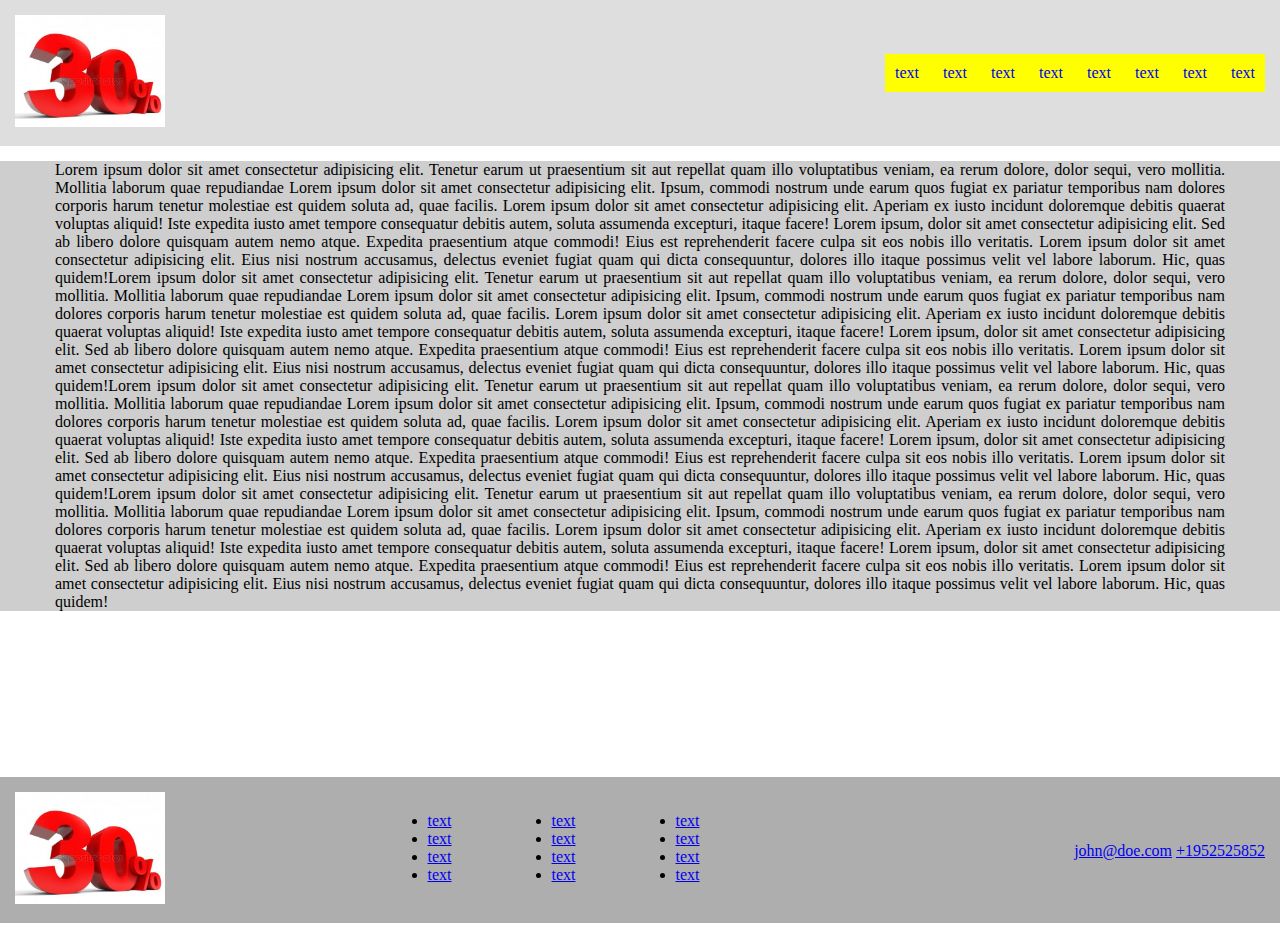
<file: index.html>
<!DOCTYPE html>
<html lang="en">

<head>
    <meta charset="UTF-8">
    <title>Document</title>
    <link rel="stylesheet" href="./css/style.css">
</head>

<body>
<div class="wrap">
    <header>
        <a href="#" class="logo"><img src="./img/1.jpg" alt=""></a>
        <nav>
            <li><a href="#">text</a></li>
            <li><a href="#">text</a></li>
            <li><a href="#">text</a></li>
            <li><a href="#">text</a></li>
            <li><a href="#">text</a></li>
            <li><a href="#">text</a></li>
            <li><a href="#">text</a></li>
            <li><a href="#">text</a></li>
        </nav>
    </header>
    <main>
        <div class="wrapper">
            <div class="content">Lorem ipsum dolor sit amet consectetur adipisicing elit. Tenetur earum ut praesentium
                sit
                aut repellat quam illo voluptatibus veniam, ea rerum dolore, dolor sequi, vero mollitia. Mollitia
                laborum
                quae repudiandae Lorem ipsum dolor sit amet consectetur adipisicing elit. Ipsum, commodi nostrum unde
                earum quos fugiat ex pariatur temporibus nam dolores corporis harum tenetur molestiae est quidem soluta
                ad, quae facilis. Lorem ipsum dolor sit amet consectetur adipisicing elit. Aperiam ex iusto incidunt
                doloremque debitis quaerat voluptas aliquid! Iste expedita iusto amet tempore consequatur debitis
                autem, soluta assumenda excepturi, itaque facere! Lorem ipsum, dolor sit amet consectetur adipisicing
                elit. Sed ab libero dolore quisquam autem nemo atque. Expedita praesentium atque commodi! Eius est
                reprehenderit facere culpa sit eos nobis illo veritatis. Lorem ipsum dolor sit amet consectetur
                adipisicing elit. Eius nisi nostrum accusamus, delectus eveniet fugiat quam qui dicta consequuntur,
                dolores illo itaque possimus velit vel labore laborum. Hic, quas quidem!Lorem ipsum dolor sit amet
                consectetur adipisicing elit. Tenetur earum ut praesentium sit
                aut repellat quam illo voluptatibus veniam, ea rerum dolore, dolor sequi, vero mollitia. Mollitia
                laborum
                quae repudiandae Lorem ipsum dolor sit amet consectetur adipisicing elit. Ipsum, commodi nostrum unde
                earum quos fugiat ex pariatur temporibus nam dolores corporis harum tenetur molestiae est quidem soluta
                ad, quae facilis. Lorem ipsum dolor sit amet consectetur adipisicing elit. Aperiam ex iusto incidunt
                doloremque debitis quaerat voluptas aliquid! Iste expedita iusto amet tempore consequatur debitis
                autem, soluta assumenda excepturi, itaque facere! Lorem ipsum, dolor sit amet consectetur adipisicing
                elit. Sed ab libero dolore quisquam autem nemo atque. Expedita praesentium atque commodi! Eius est
                reprehenderit facere culpa sit eos nobis illo veritatis. Lorem ipsum dolor sit amet consectetur
                adipisicing elit. Eius nisi nostrum accusamus, delectus eveniet fugiat quam qui dicta consequuntur,
                dolores illo itaque possimus velit vel labore laborum. Hic, quas quidem!Lorem ipsum dolor sit amet
                consectetur adipisicing elit. Tenetur earum ut praesentium sit
                aut repellat quam illo voluptatibus veniam, ea rerum dolore, dolor sequi, vero mollitia. Mollitia
                laborum
                quae repudiandae Lorem ipsum dolor sit amet consectetur adipisicing elit. Ipsum, commodi nostrum unde
                earum quos fugiat ex pariatur temporibus nam dolores corporis harum tenetur molestiae est quidem soluta
                ad, quae facilis. Lorem ipsum dolor sit amet consectetur adipisicing elit. Aperiam ex iusto incidunt
                doloremque debitis quaerat voluptas aliquid! Iste expedita iusto amet tempore consequatur debitis
                autem, soluta assumenda excepturi, itaque facere! Lorem ipsum, dolor sit amet consectetur adipisicing
                elit. Sed ab libero dolore quisquam autem nemo atque. Expedita praesentium atque commodi! Eius est
                reprehenderit facere culpa sit eos nobis illo veritatis. Lorem ipsum dolor sit amet consectetur
                adipisicing elit. Eius nisi nostrum accusamus, delectus eveniet fugiat quam qui dicta consequuntur,
                dolores illo itaque possimus velit vel labore laborum. Hic, quas quidem!Lorem ipsum dolor sit amet
                consectetur adipisicing elit. Tenetur earum ut praesentium sit
                aut repellat quam illo voluptatibus veniam, ea rerum dolore, dolor sequi, vero mollitia. Mollitia
                laborum
                quae repudiandae Lorem ipsum dolor sit amet consectetur adipisicing elit. Ipsum, commodi nostrum unde
                earum quos fugiat ex pariatur temporibus nam dolores corporis harum tenetur molestiae est quidem soluta
                ad, quae facilis. Lorem ipsum dolor sit amet consectetur adipisicing elit. Aperiam ex iusto incidunt
                doloremque debitis quaerat voluptas aliquid! Iste expedita iusto amet tempore consequatur debitis
                autem, soluta assumenda excepturi, itaque facere! Lorem ipsum, dolor sit amet consectetur adipisicing
                elit. Sed ab libero dolore quisquam autem nemo atque. Expedita praesentium atque commodi! Eius est
                reprehenderit facere culpa sit eos nobis illo veritatis. Lorem ipsum dolor sit amet consectetur
                adipisicing elit. Eius nisi nostrum accusamus, delectus eveniet fugiat quam qui dicta consequuntur,
                dolores illo itaque possimus velit vel labore laborum. Hic, quas quidem!
            </div>
        </div>
    </main>
    <footer>
        <div class="footer__row">
            <a href="#" class="logo"><img src="./img/1.jpg" alt=""></a>
            <div class="footer__section_menu">
                <nav>
                    <li><a href="#">text</a></li>
                    <li><a href="#">text</a></li>
                    <li><a href="#">text</a></li>
                    <li><a href="#">text</a></li>
                </nav>
                <nav>
                    <li><a href="#">text</a></li>
                    <li><a href="#">text</a></li>
                    <li><a href="#">text</a></li>
                    <li><a href="#">text</a></li>
                </nav>
                <nav>
                    <li><a href="#">text</a></li>
                    <li><a href="#">text</a></li>
                    <li><a href="#">text</a></li>
                    <li><a href="#">text</a></li>
                </nav>
            </div>
            <div class="footer__section_contacts">
                <a href="mailto:john@doe.com">john@doe.com</a>
                <a href="tel:+1952525852">+1952525852</a>
            </div>
        </div>
    </footer>

</div>
</body>

</html>
</file>
<file: css/style.css>
* {
  margin: 0;
  padding: 0;
  box-sizing: border-box;
}
/* 
body{
    height: 100vh;
} */

.wrap{
    position: relative;
}

header {
  background: #dedede;
  overflow: hidden;
  position: relative;
  padding: 15px;
}

header .logo, footer .logo {
  display: block;
  max-width: 150px;
  width: 100%;
  float: left;
}

.logo img {
  width: 100%;
}

header nav {
  float: right;
  background: yellow;
  margin: 39px 0;
}
header nav li {
  display: inline-block;
  padding: 10px;
}
header nav li a {
  text-decoration: none;
}
header nav li:hover {
  background: #cecece;
}
header nav li:hover a {
  color: green;
}

main {
    margin: 15px 0;
    padding-bottom: 312px;
}
.wrapper{
    background: #cecece;
}
.content{
    max-width: 1200px;
    width: 100%;
    padding: 0 15px;
    margin: 0 auto;
    text-align: justify;
}

footer {
  background: #aeaeae;
  position: absolute;
  width: 100%;
  overflow: hidden;
  /* min-height: 350px; */
  bottom: 0;
  padding: 15px;
}

.footer__row > *, .footer__section_menu nav{
    float: left;
}
.footer__section_contacts{
    float: right;
    padding: 50px 0 0 0;
}

.footer__section_menu{
    margin: 0 17%;
    padding: 20px 0 0 0;
}

.footer__section_menu nav{
    margin: 0 50px;
}
</file>
